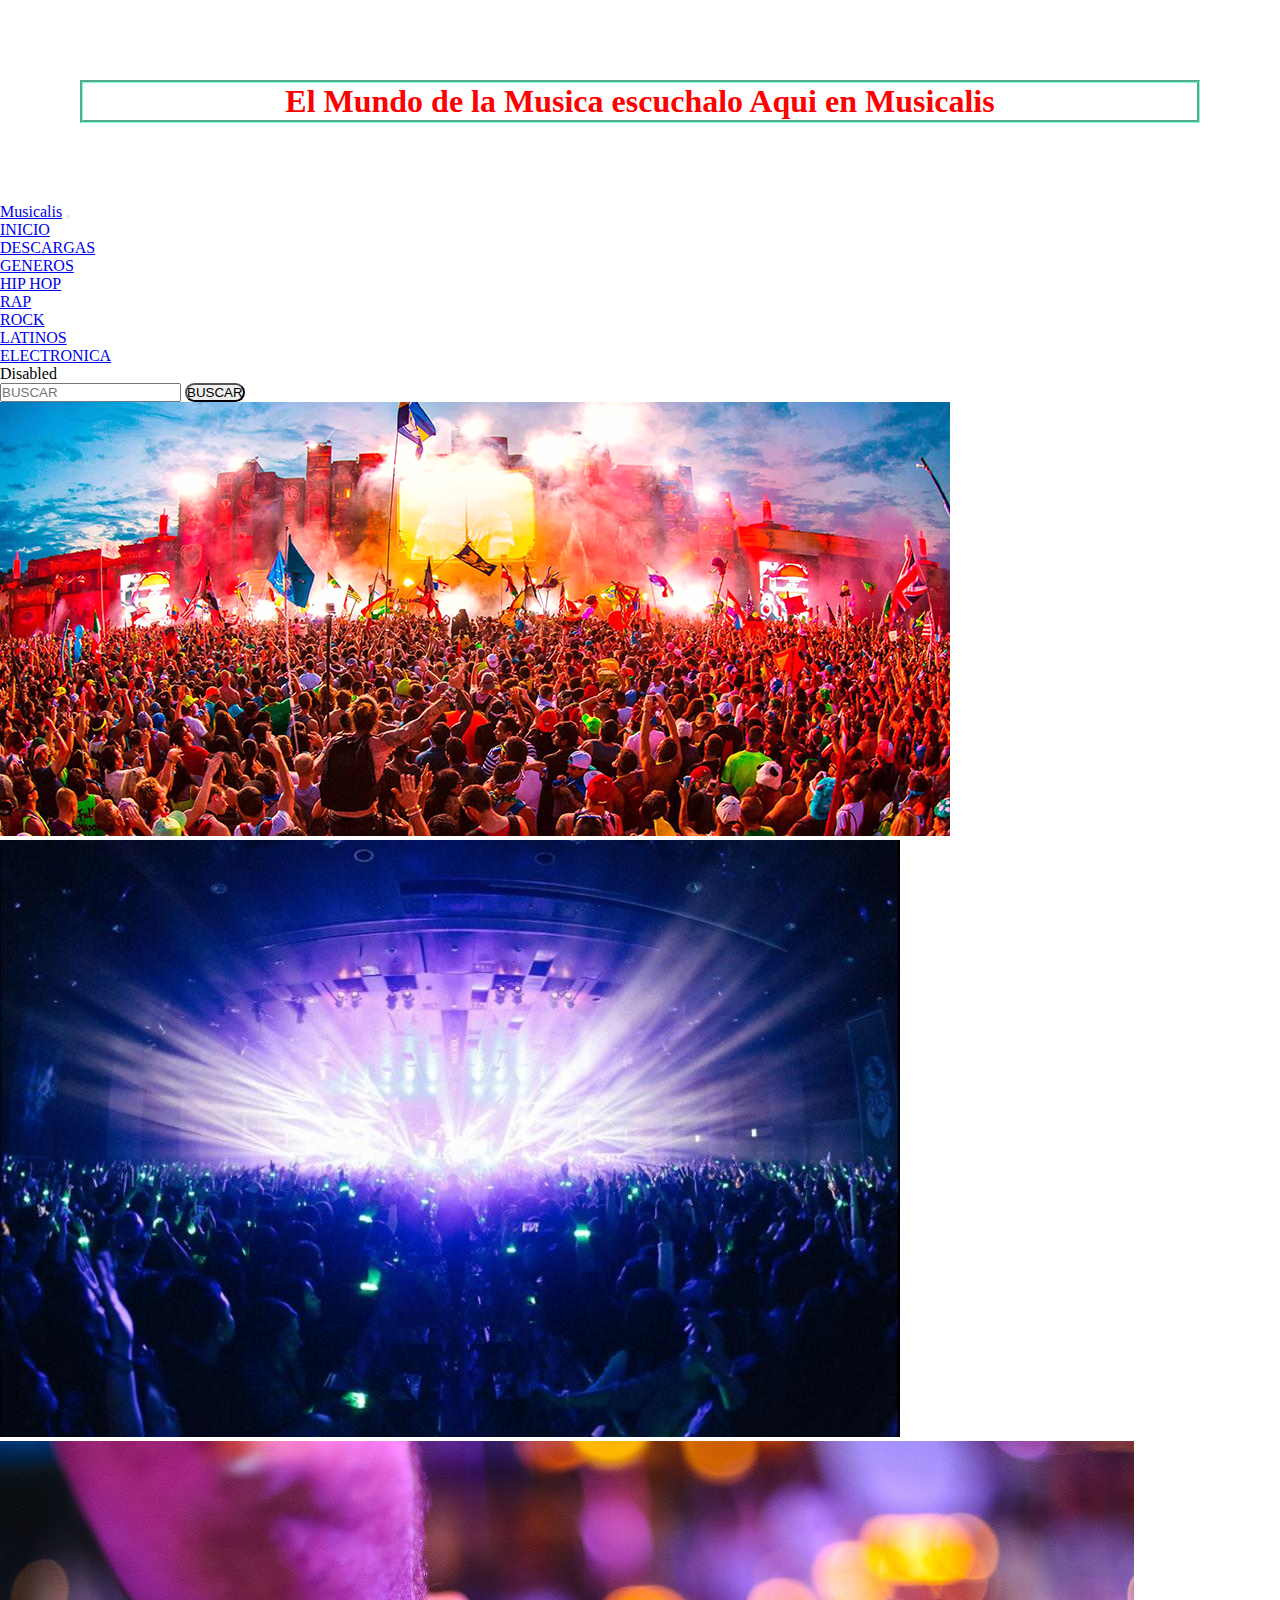
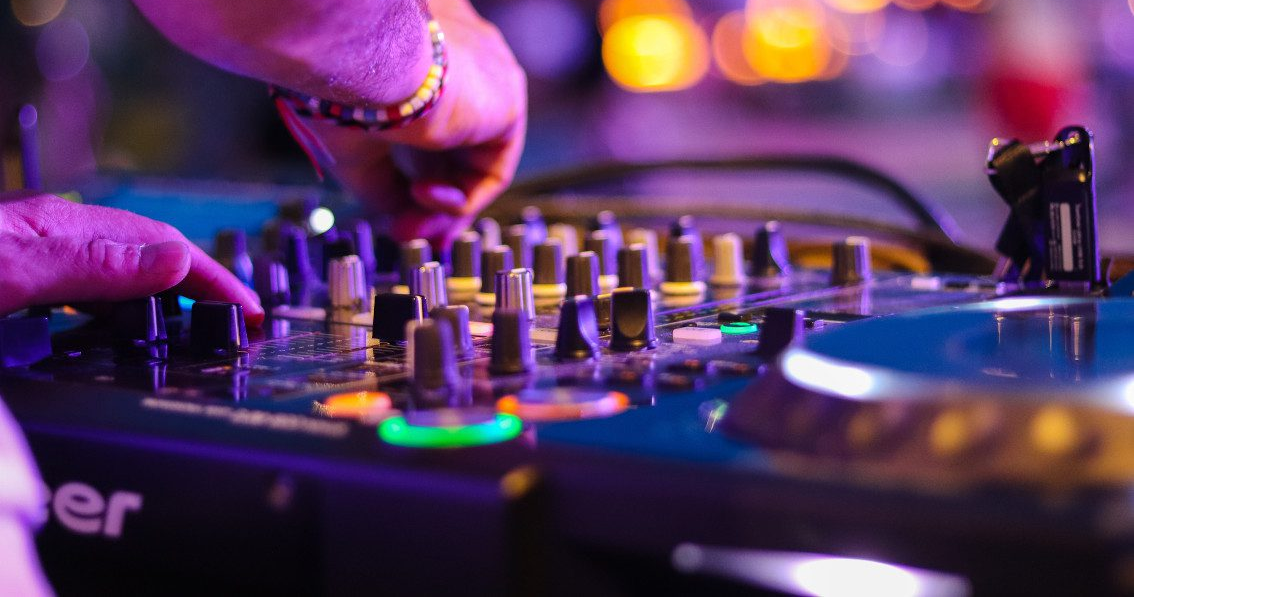
<file: index.html>
<!doctype html>
<html lang="en">
  <head>
    <meta charset="utf-8">
    <meta name="viewport" content="width=device-width, initial-scale=1">
    <title>MUSICALIS</title>
    <link href="https://cdn.jsdelivr.net/npm/bootstrap@5.2.0/dist/css/bootstrap.min.css" rel="stylesheet" integrity="sha384-gH2yIJqKdNHPEq0n4Mqa/HGKIhSkIHeL5AyhkYV8i59U5AR6csBvApHHNl/vI1Bx" crossorigin="anonymous">
    <link rel="stylesheet" href="./css/style.css">
  </head>
  <body>
    <h1>El Mundo de la Musica escuchalo Aqui en Musicalis</h1>
    <header>
      <nav class="navbar navbar-expand-lg bg-light">
        <div class="container-fluid">
          <a class="navbar-brand" href="#">Musicalis</a>
          <button class="navbar-toggler" type="button" data-bs-toggle="collapse" data-bs-target="#navbarSupportedContent" aria-controls="navbarSupportedContent" aria-expanded="false" aria-label="Toggle navigation">
            <span class="navbar-toggler-icon"></span>
          </button>
          <div class="collapse navbar-collapse" id="navbarSupportedContent">
            <ul class="navbar-nav me-auto mb-2 mb-lg-0">
              <li class="nav-item">
                <a class="nav-link active" aria-current="page" href="./index.html">INICIO</a>
              </li>
              <li class="nav-item">
                <a class="nav-link" href="./PAGES/descargas.html">DESCARGAS</a>
              </li>
              <li class="nav-item dropdown">
                <a class="nav-link dropdown-toggle" href="#" role="button" data-bs-toggle="dropdown" aria-expanded="false">
                  GENEROS
                </a>
                <ul class="dropdown-menu">
                  <li><a class="dropdown-item" href="./PAGES/GENEROS/hiphop.html">HIP HOP</a></li>
                  <li><a class="dropdown-item" href="./PAGES/GENEROS/rap.html">RAP</a></li>
                  <li><a class="dropdown-item" href="./PAGES/GENEROS/rock.html">ROCK</a></li>
                  <li><a class="dropdown-item" href="./PAGES/GENEROS/latinos.html">LATINOS</a></li>
                  <li><a class="dropdown-item" href="./PAGES/GENEROS/electronica.html">ELECTRONICA</a></li>
                </ul>
              </li>
              <li class="nav-item">
                <a class="nav-link disabled">Disabled</a>
              </li>
            </ul>
            <form class="d-flex" role="search">
              <input class="form-control me-2" type="search" placeholder="BUSCAR" aria-label="Search">
              <button class="btn btn-outline-success" type="submit">BUSCAR</button>
            </form>
          </div>
        </div>
      </nav>
    </header>
    <main>
      <div id="carouselExampleSlidesOnly" class="carousel slide" data-bs-ride="carousel">
        <div class="carousel-inner">
          <div class="carousel-item active">
            <img src="./img/fiesta1.jpg" class="d-block w-100" alt="musica1">
          </div>
          <div class="carousel-item">
            <img src="./img/fiesta2.jpg" class="d-block w-100" alt="musica2">
          </div>
          <div class="carousel-item">
            <img src="./img/dj musica 1.jpg" class="d-block w-100" alt="musica3">
          </div>
        </div>
      </div>
    </main>
    <script src="https://cdn.jsdelivr.net/npm/bootstrap@5.2.0/dist/js/bootstrap.bundle.min.js" integrity="sha384-A3rJD856KowSb7dwlZdYEkO39Gagi7vIsF0jrRAoQmDKKtQBHUuLZ9AsSv4jD4Xa" crossorigin="anonymous"></script>
  </body>
</html>
</file>
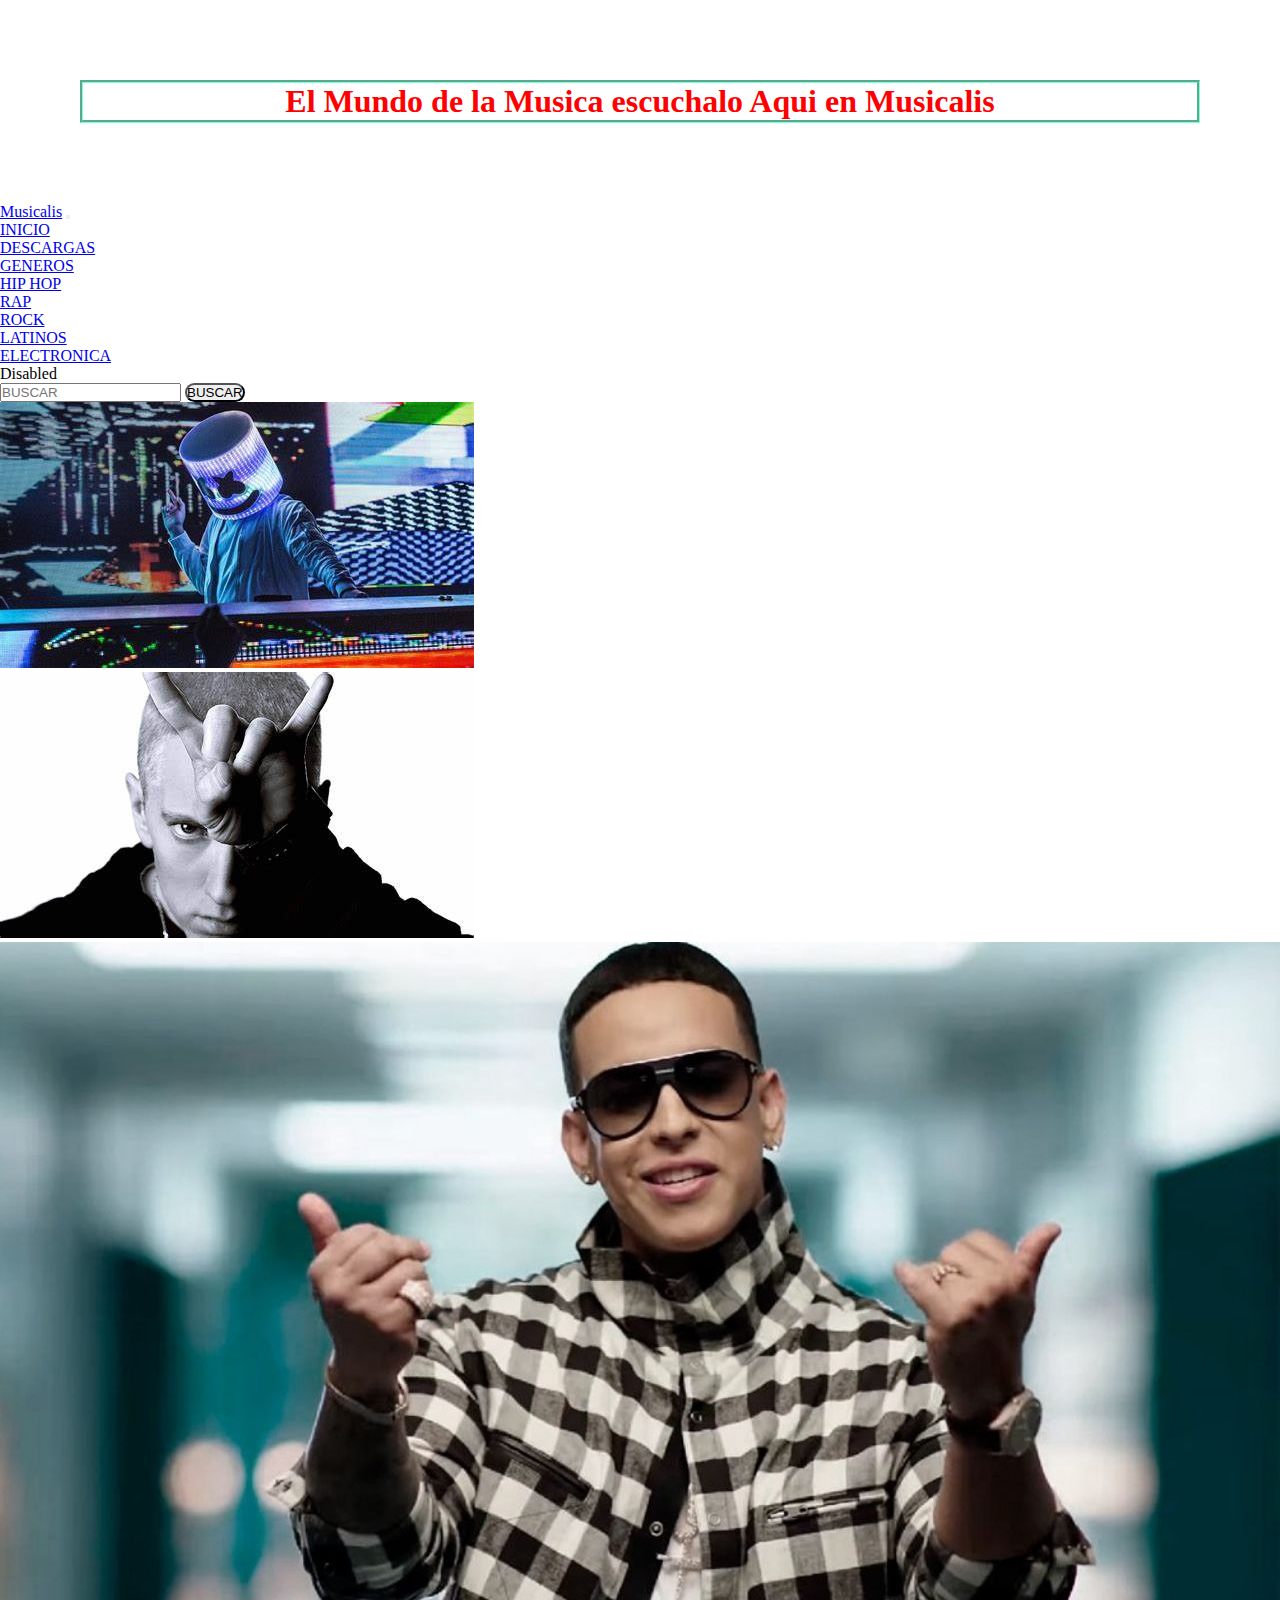
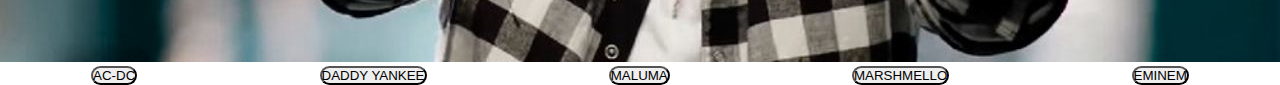
<file: PAGES/descargas.html>
<!doctype html>
<html lang="en">
  <head>
    <meta charset="utf-8">
    <meta name="viewport" content="width=device-width, initial-scale=1">
    <title>DESCARGAS</title>
    <link href="https://cdn.jsdelivr.net/npm/bootstrap@5.2.0/dist/css/bootstrap.min.css" rel="stylesheet" integrity="sha384-gH2yIJqKdNHPEq0n4Mqa/HGKIhSkIHeL5AyhkYV8i59U5AR6csBvApHHNl/vI1Bx" crossorigin="anonymous">
    <link rel="stylesheet" href="../css/style.css">
  </head>
  <body>
    <h1>El Mundo de la Musica escuchalo Aqui en Musicalis</h1>
    <header>
      <nav class="navbar navbar-expand-lg bg-light">
        <div class="container-fluid">
          <a class="navbar-brand" href="#">Musicalis</a>
          <button class="navbar-toggler" type="button" data-bs-toggle="collapse" data-bs-target="#navbarSupportedContent" aria-controls="navbarSupportedContent" aria-expanded="false" aria-label="Toggle navigation">
            <span class="navbar-toggler-icon"></span>
          </button>
          <div class="collapse navbar-collapse" id="navbarSupportedContent">
            <ul class="navbar-nav me-auto mb-2 mb-lg-0">
              <li class="nav-item">
                <a class="nav-link active" aria-current="page" href="../index.html">INICIO</a>
              </li>
              <li class="nav-item">
                <a class="nav-link" href="./descargas.html">DESCARGAS</a>
              </li>
              <li class="nav-item dropdown">
                <a class="nav-link dropdown-toggle" href="#" role="button" data-bs-toggle="dropdown" aria-expanded="false">
                  GENEROS
                </a>
                <ul class="dropdown-menu">
                  <li><a class="dropdown-item" href="./GENEROS/hiphop.html">HIP HOP</a></li>
                  <li><a class="dropdown-item" href="./GENEROS/rap.html">RAP</a></li>
                  <li><a class="dropdown-item" href="./GENEROS/rock.html">ROCK</a></li>
                  <li><a class="dropdown-item" href="./GENEROS/latinos.html">LATINOS</a></li>
                  <li><a class="dropdown-item" href="./GENEROS/electronica.html">ELECTRONICA</a></li>
                </ul>
              </li>
              <li class="nav-item">
                <a class="nav-link disabled">Disabled</a>
              </li>
            </ul>
            <form class="d-flex" role="search">
              <input class="form-control me-2" type="search" placeholder="BUSCAR" aria-label="Search">
              <button class="btn btn-outline-success" type="submit">BUSCAR</button>
            </form>
          </div>
        </div>
      </nav>
    </header>
    <main>
        <div id="carouselExampleSlidesOnly" class="carousel slide" data-bs-ride="carousel">
            <div class="carousel-inner">
              <div class="carousel-item active">
                <img src="../img/elect1.jpg" class="d-block w-100" alt="img1">
              </div>
              <div class="carousel-item">
                <img src="../img/rap1.jpg" class="d-block w-100" alt="img2">
              </div>
              <div class="carousel-item">
                <img src="../img/latinos1.jpg" class="d-block w-100" alt="img3">
              </div>
            </div>
          </div>
    </main>
        <div class="downloaders">
            <button type="button" class="btn btn-primary">AC-DC</button>
            <button type="button" class="btn btn-primary">DADDY YANKEE</button>
            <button type="button" class="btn btn-primary">MALUMA</button>
            <button type="button" class="btn btn-primary">MARSHMELLO</button>
            <button type="button" class="btn btn-primary">EMINEM</button>
        </div>
    <script src="https://cdn.jsdelivr.net/npm/bootstrap@5.2.0/dist/js/bootstrap.bundle.min.js" integrity="sha384-A3rJD856KowSb7dwlZdYEkO39Gagi7vIsF0jrRAoQmDKKtQBHUuLZ9AsSv4jD4Xa" crossorigin="anonymous"></script>
  </body>
</html>
</file>
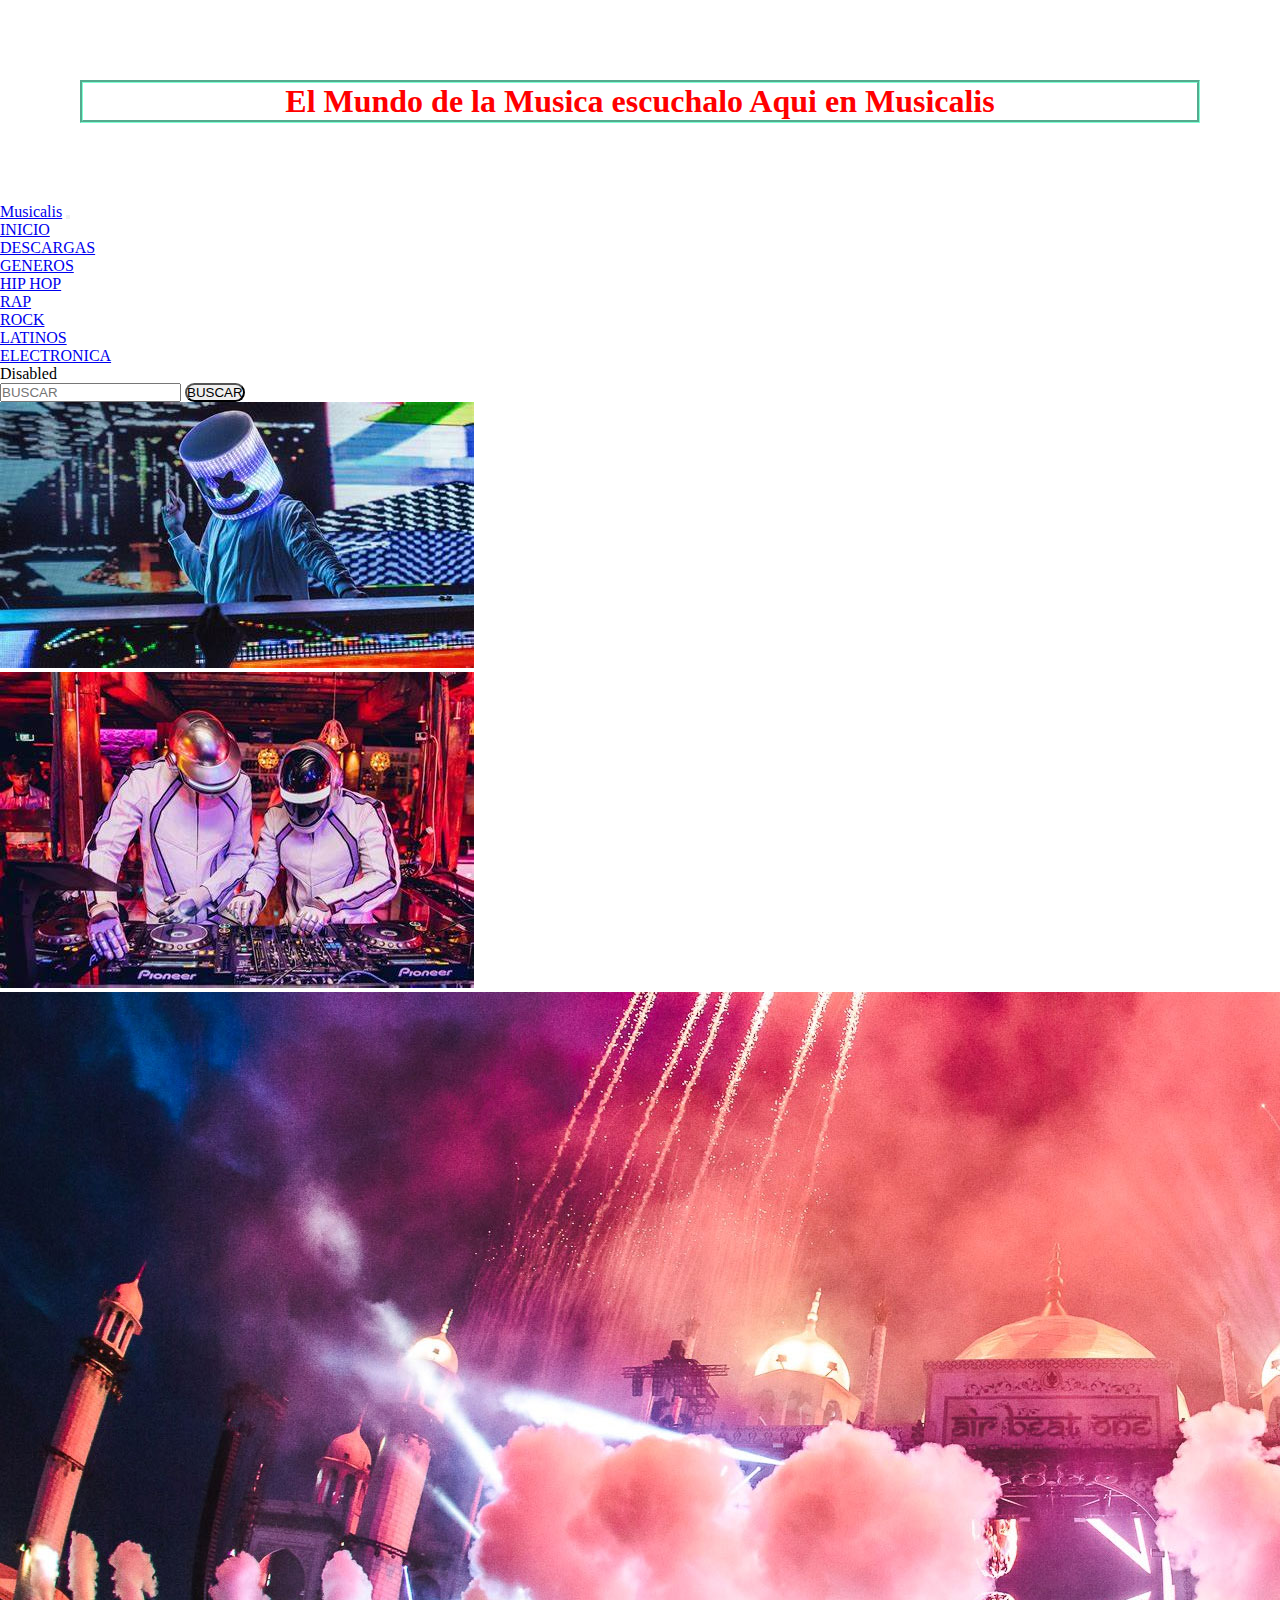
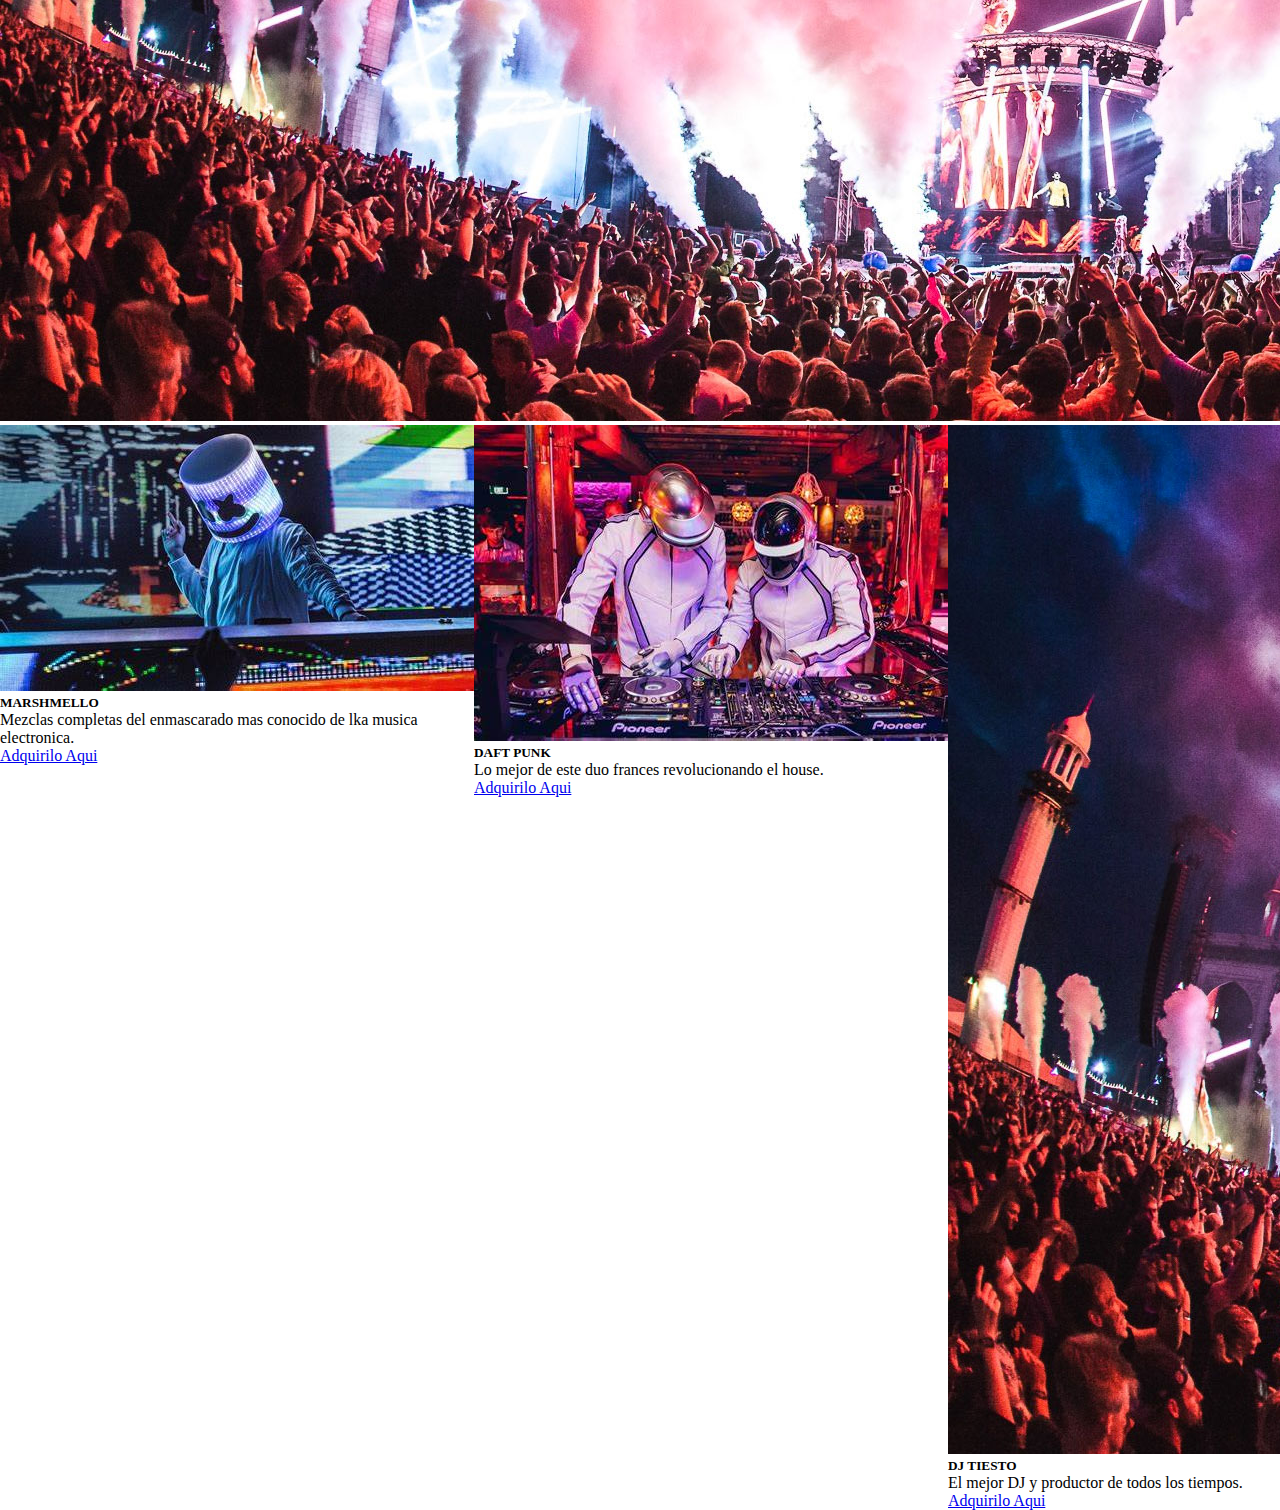
<file: PAGES/GENEROS/electronica.html>
<!doctype html>
<html lang="en">
  <head>
    <meta charset="utf-8">
    <meta name="viewport" content="width=device-width, initial-scale=1">
    <title>MUSICA ELECTRONICA</title>
    <link href="https://cdn.jsdelivr.net/npm/bootstrap@5.2.0/dist/css/bootstrap.min.css" rel="stylesheet" integrity="sha384-gH2yIJqKdNHPEq0n4Mqa/HGKIhSkIHeL5AyhkYV8i59U5AR6csBvApHHNl/vI1Bx" crossorigin="anonymous">
    <link rel="stylesheet" href="../../css/style.css">
  </head>
  <body>
    <h1>El Mundo de la Musica escuchalo Aqui en Musicalis</h1>
    <header>
      <nav class="navbar navbar-expand-lg bg-light">
        <div class="container-fluid">
          <a class="navbar-brand" href="#">Musicalis</a>
          <button class="navbar-toggler" type="button" data-bs-toggle="collapse" data-bs-target="#navbarSupportedContent" aria-controls="navbarSupportedContent" aria-expanded="false" aria-label="Toggle navigation">
            <span class="navbar-toggler-icon"></span>
          </button>
          <div class="collapse navbar-collapse" id="navbarSupportedContent">
            <ul class="navbar-nav me-auto mb-2 mb-lg-0">
              <li class="nav-item">
                <a class="nav-link active" aria-current="page" href="../../index.html">INICIO</a>
              </li>
              <li class="nav-item">
                <a class="nav-link" href="../descargas.html">DESCARGAS</a>
              </li>
              <li class="nav-item dropdown">
                <a class="nav-link dropdown-toggle" href="#" role="button" data-bs-toggle="dropdown" aria-expanded="false">
                  GENEROS
                </a>
                <ul class="dropdown-menu">
                  <li><a class="dropdown-item" href="./hiphop.html">HIP HOP</a></li>
                  <li><a class="dropdown-item" href="./rap.html">RAP</a></li>
                  <li><a class="dropdown-item" href="./rock.html">ROCK</a></li>
                  <li><a class="dropdown-item" href="./latinos.html">LATINOS</a></li>
                  <li><a class="dropdown-item" href="./electronica.html">ELECTRONICA</a></li>
                </ul>
              </li>
              <li class="nav-item">
                <a class="nav-link disabled">Disabled</a>
              </li>
            </ul>
            <form class="d-flex" role="search">
              <input class="form-control me-2" type="search" placeholder="BUSCAR" aria-label="Search">
              <button class="btn btn-outline-success" type="submit">BUSCAR</button>
            </form>
          </div>
        </div>
      </nav>
    </header>
    <main>
        <div id="carouselExampleSlidesOnly" class="carousel slide" data-bs-ride="carousel">
            <div class="carousel-inner">
              <div class="carousel-item active">
                <img src="../../img/elect1.jpg" class="d-block w-100" alt="mash">
              </div>
              <div class="carousel-item">
                <img src="../../img/elect2.jpg" class="d-block w-100" alt="daftpunk">
              </div>
              <div class="carousel-item">
                <img src="../../img/elect3.jpg" class="d-block w-100" alt="tiesto">
              </div>
            </div>
          </div>
    </main>
    <section>
        <div class="card" style="width: 54rem;">
            <img src="../../img/elect1.jpg" class="card-img-top" alt="mash">
            <div class="card-body">
              <h5 class="card-title">MARSHMELLO</h5>
              <p class="card-text">Mezclas completas del enmascarado mas conocido de lka musica electronica.</p>
              <a href="#" class="btn btn-primary">Adquirilo Aqui</a>
            </div>
          </div>
          <div class="card" style="width: 45rem;">
            <img src="../../img/elect2.jpg" class="card-img-top" alt="daftpunk">
            <div class="card-body">
              <h5 class="card-title">DAFT PUNK</h5>
              <p class="card-text">Lo mejor de este duo frances revolucionando el house.</p>
              <a href="#" class="btn btn-primary">Adquirilo Aqui</a>
            </div>
          </div>
          <div class="card" style="width: 60rem;">
            <img src="../../img/elect3.jpg" class="card-img-top" alt="tiesto">
            <div class="card-body">
              <h5 class="card-title">DJ TIESTO</h5>
              <p class="card-text">El mejor DJ y productor de todos los tiempos.</p>
              <a href="#" class="btn btn-primary">Adquirilo Aqui</a>
            </div>
          </div>
    </section>
    <script src="https://cdn.jsdelivr.net/npm/bootstrap@5.2.0/dist/js/bootstrap.bundle.min.js" integrity="sha384-A3rJD856KowSb7dwlZdYEkO39Gagi7vIsF0jrRAoQmDKKtQBHUuLZ9AsSv4jD4Xa" crossorigin="anonymous"></script>
  </body>
</html>
</file>
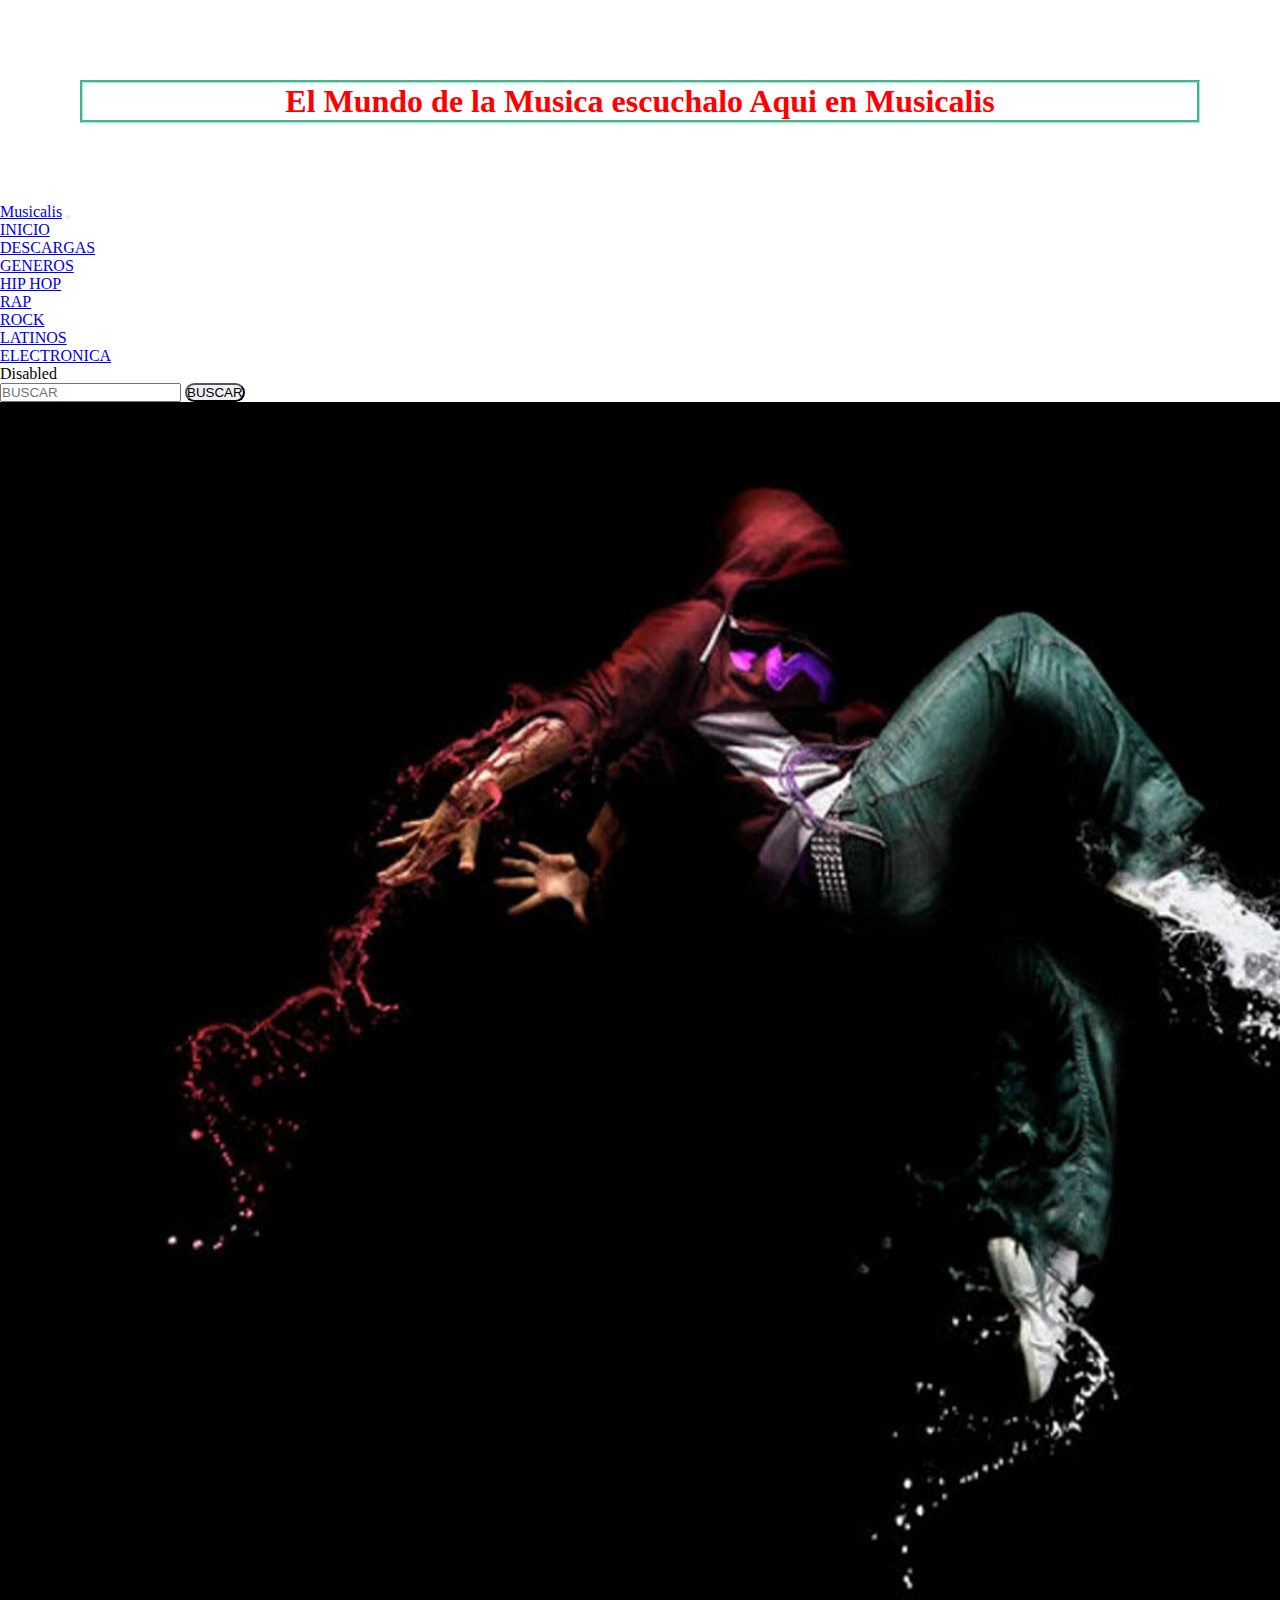
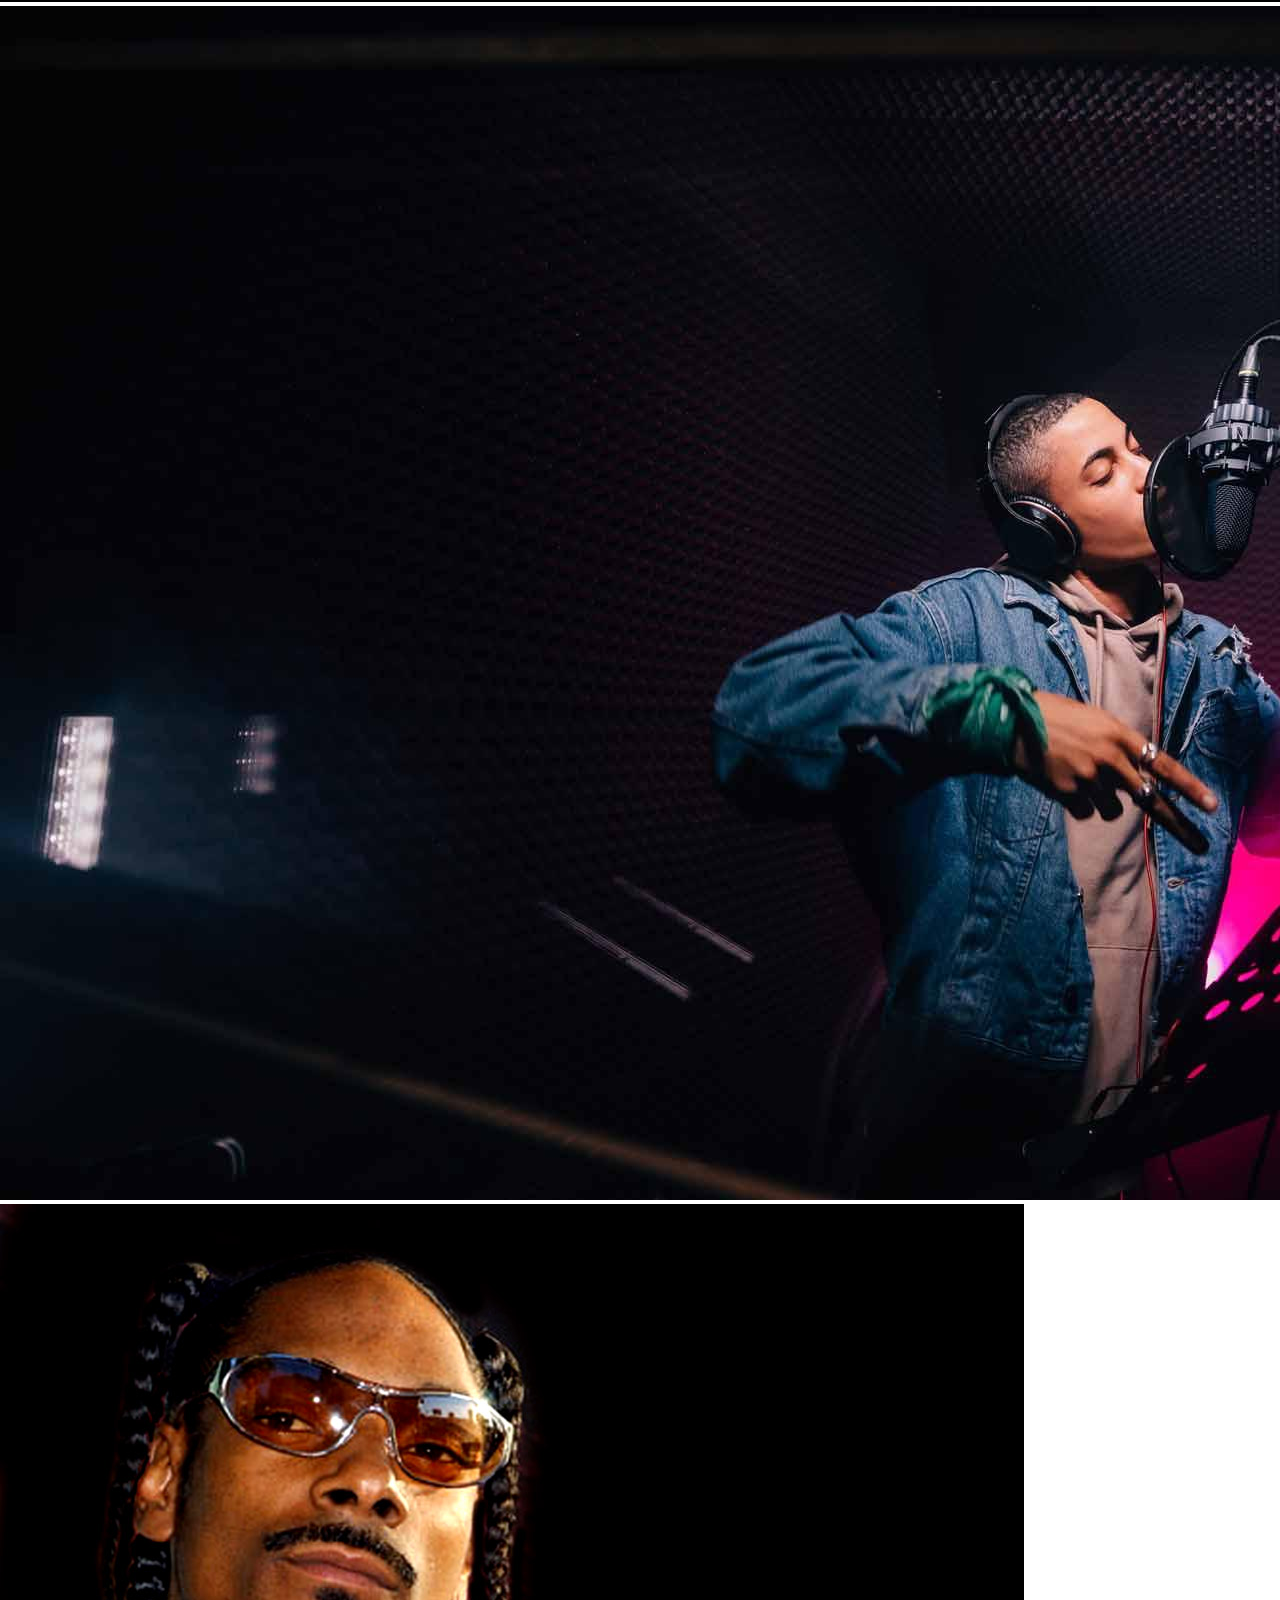
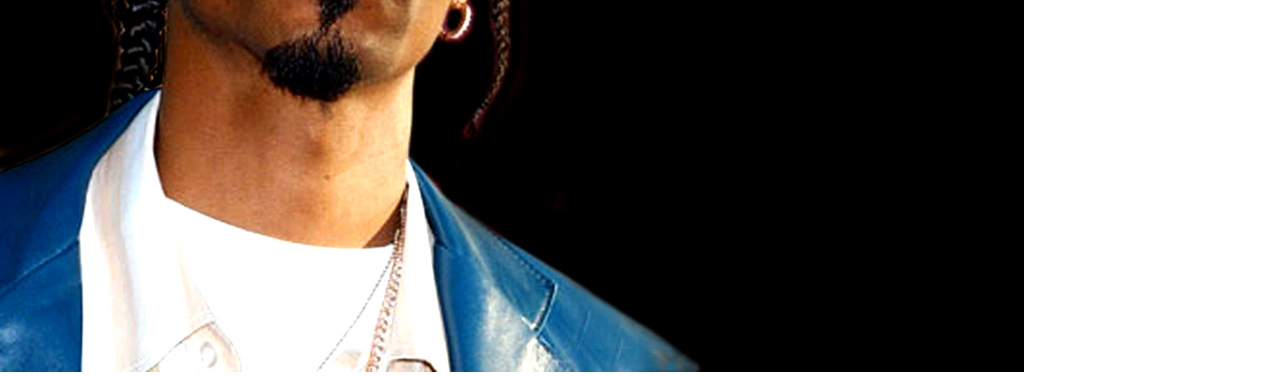
<file: PAGES/GENEROS/hiphop.html>
<!doctype html>
<html lang="en">
  <head>
    <meta charset="utf-8">
    <meta name="viewport" content="width=device-width, initial-scale=1">
    <title>MUSICA HIP HOP</title>
    <link href="https://cdn.jsdelivr.net/npm/bootstrap@5.2.0/dist/css/bootstrap.min.css" rel="stylesheet" integrity="sha384-gH2yIJqKdNHPEq0n4Mqa/HGKIhSkIHeL5AyhkYV8i59U5AR6csBvApHHNl/vI1Bx" crossorigin="anonymous">
    <link rel="stylesheet" href="../../css/style.css">
  </head>
  <body>
    <h1>El Mundo de la Musica escuchalo Aqui en Musicalis</h1>
    <header>
      <nav class="navbar navbar-expand-lg bg-light">
        <div class="container-fluid">
          <a class="navbar-brand" href="#">Musicalis</a>
          <button class="navbar-toggler" type="button" data-bs-toggle="collapse" data-bs-target="#navbarSupportedContent" aria-controls="navbarSupportedContent" aria-expanded="false" aria-label="Toggle navigation">
            <span class="navbar-toggler-icon"></span>
          </button>
          <div class="collapse navbar-collapse" id="navbarSupportedContent">
            <ul class="navbar-nav me-auto mb-2 mb-lg-0">
              <li class="nav-item">
                <a class="nav-link active" aria-current="page" href="../../index.html">INICIO</a>
              </li>
              <li class="nav-item">
                <a class="nav-link" href="../descargas.html">DESCARGAS</a>
              </li>
              <li class="nav-item dropdown">
                <a class="nav-link dropdown-toggle" href="#" role="button" data-bs-toggle="dropdown" aria-expanded="false">
                  GENEROS
                </a>
                <ul class="dropdown-menu">
                  <li><a class="dropdown-item" href="./hiphop.html">HIP HOP</a></li>
                  <li><a class="dropdown-item" href="./rap.html">RAP</a></li>
                  <li><a class="dropdown-item" href="./rock.html">ROCK</a></li>
                  <li><a class="dropdown-item" href="./latinos.html">LATINOS</a></li>
                  <li><a class="dropdown-item" href="./electronica.html">ELECTRONICA</a></li>
                </ul>
              </li>
              <li class="nav-item">
                <a class="nav-link disabled">Disabled</a>
              </li>
            </ul>
            <form class="d-flex" role="search">
              <input class="form-control me-2" type="search" placeholder="BUSCAR" aria-label="Search">
              <button class="btn btn-outline-success" type="submit">BUSCAR</button>
            </form>
          </div>
        </div>
      </nav>
    </header>
    <main>
        <div id="carouselExampleSlidesOnly" class="carousel slide" data-bs-ride="carousel">
            <div class="carousel-inner">
              <div class="carousel-item active">
                <img src="../../img/hip hop1.jpg" class="d-block w-100" alt="hh1">
              </div>
              <div class="carousel-item">
                <img src="../../img/hop hop 3.jpg" class="d-block w-100" alt="hh3">
              </div>
              <div class="carousel-item">
                <img src="../../img/hip hop 2.jpg" class="d-block w-100" alt="hh2">
              </div>
            </div>
          </div>
    </main>
    <script src="https://cdn.jsdelivr.net/npm/bootstrap@5.2.0/dist/js/bootstrap.bundle.min.js" integrity="sha384-A3rJD856KowSb7dwlZdYEkO39Gagi7vIsF0jrRAoQmDKKtQBHUuLZ9AsSv4jD4Xa" crossorigin="anonymous"></script>
  </body>
</html>
</file>
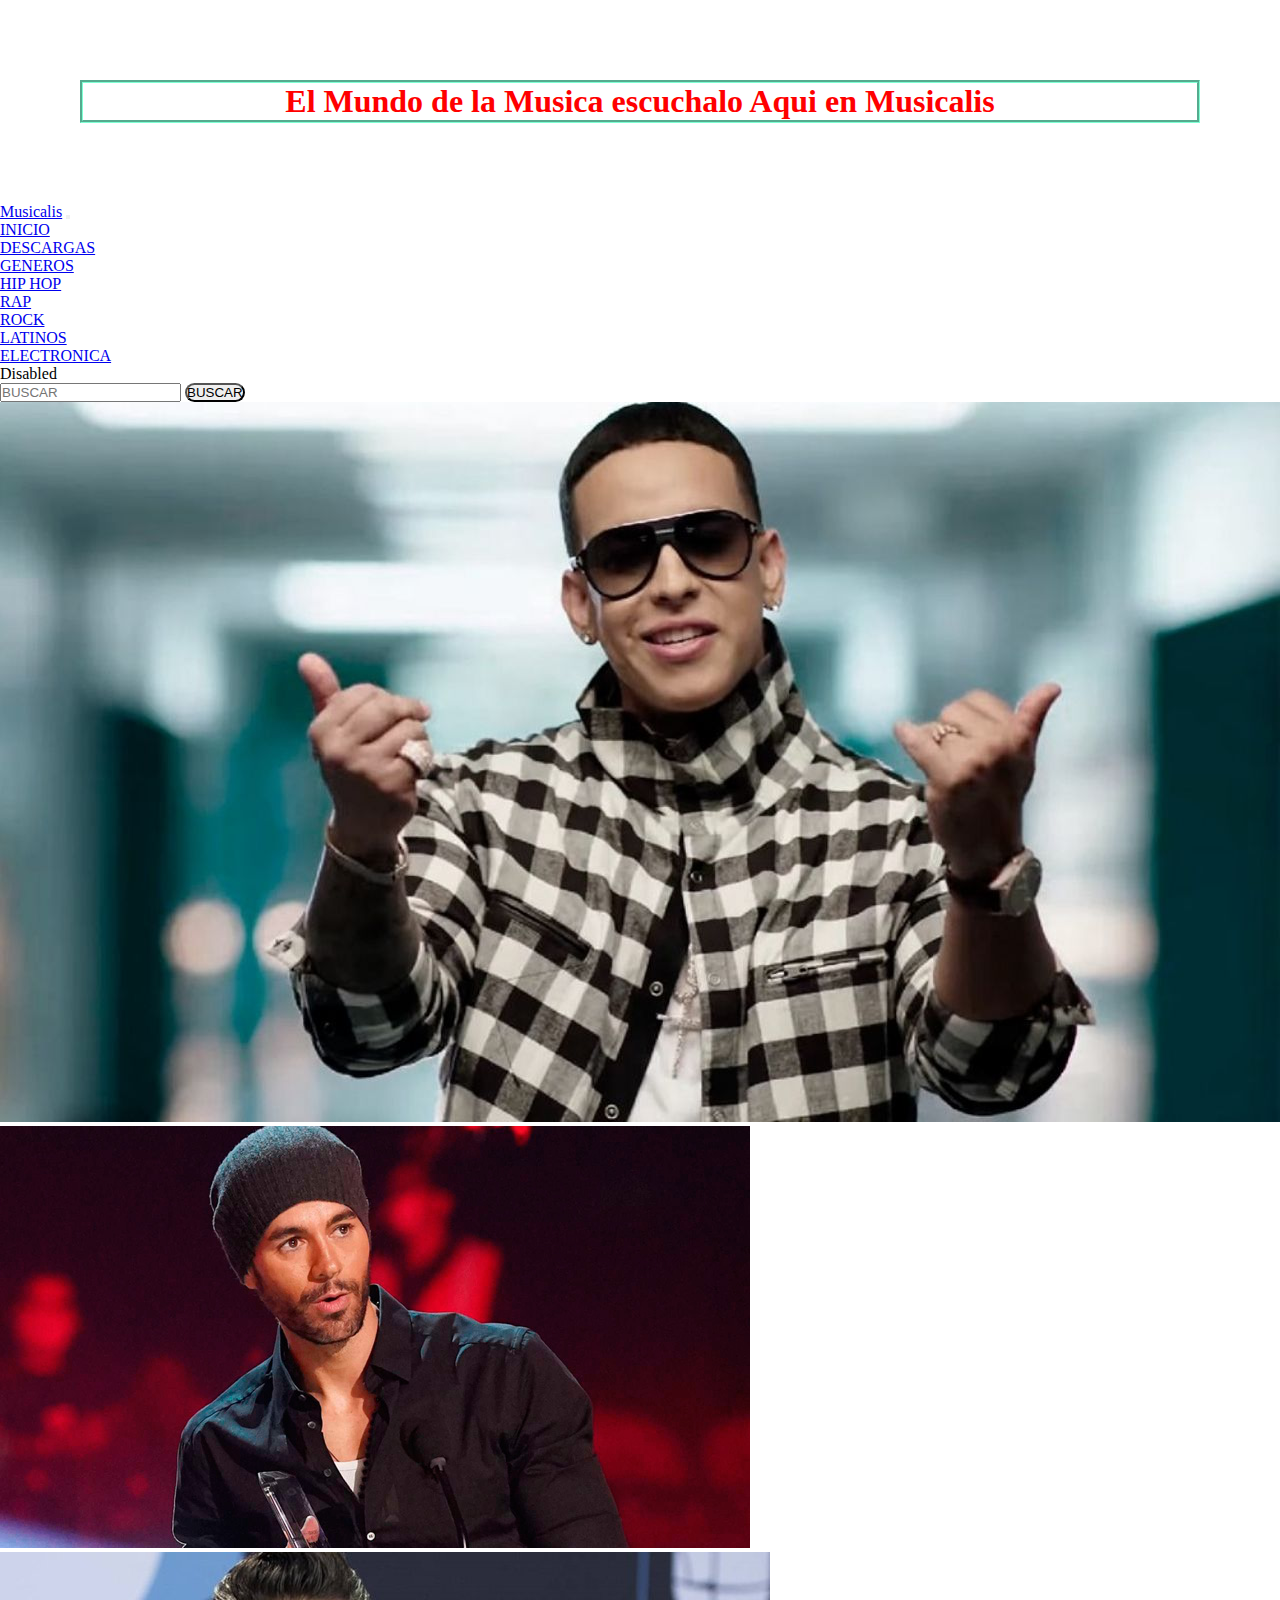
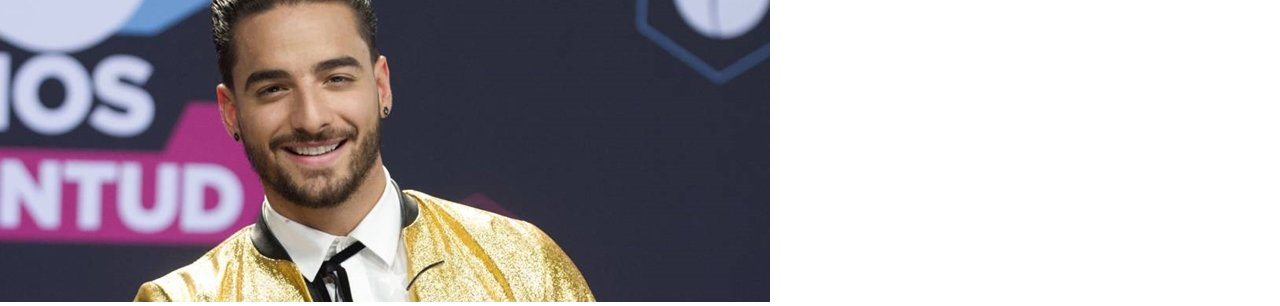
<file: PAGES/GENEROS/latinos.html>
<!doctype html>
<html lang="en">
  <head>
    <meta charset="utf-8">
    <meta name="viewport" content="width=device-width, initial-scale=1">
    <title>MUSICA LATINA</title>
    <link href="https://cdn.jsdelivr.net/npm/bootstrap@5.2.0/dist/css/bootstrap.min.css" rel="stylesheet" integrity="sha384-gH2yIJqKdNHPEq0n4Mqa/HGKIhSkIHeL5AyhkYV8i59U5AR6csBvApHHNl/vI1Bx" crossorigin="anonymous">
    <link rel="stylesheet" href="../../css/style.css">
  </head>
  <body>
    <h1>El Mundo de la Musica escuchalo Aqui en Musicalis</h1>
    <header>
      <nav class="navbar navbar-expand-lg bg-light">
        <div class="container-fluid">
          <a class="navbar-brand" href="#">Musicalis</a>
          <button class="navbar-toggler" type="button" data-bs-toggle="collapse" data-bs-target="#navbarSupportedContent" aria-controls="navbarSupportedContent" aria-expanded="false" aria-label="Toggle navigation">
            <span class="navbar-toggler-icon"></span>
          </button>
          <div class="collapse navbar-collapse" id="navbarSupportedContent">
            <ul class="navbar-nav me-auto mb-2 mb-lg-0">
              <li class="nav-item">
                <a class="nav-link active" aria-current="page" href="../../index.html">INICIO</a>
              </li>
              <li class="nav-item">
                <a class="nav-link" href="../descargas.html">DESCARGAS</a>
              </li>
              <li class="nav-item dropdown">
                <a class="nav-link dropdown-toggle" href="#" role="button" data-bs-toggle="dropdown" aria-expanded="false">
                  GENEROS
                </a>
                <ul class="dropdown-menu">
                  <li><a class="dropdown-item" href="./hiphop.html">HIP HOP</a></li>
                  <li><a class="dropdown-item" href="./rap.html">RAP</a></li>
                  <li><a class="dropdown-item" href="./rock.html">ROCK</a></li>
                  <li><a class="dropdown-item" href="./latinos.html">LATINOS</a></li>
                  <li><a class="dropdown-item" href="./electronica.html">ELECTRONICA</a></li>
                </ul>
              </li>
              <li class="nav-item">
                <a class="nav-link disabled">Disabled</a>
              </li>
            </ul>
            <form class="d-flex" role="search">
              <input class="form-control me-2" type="search" placeholder="BUSCAR" aria-label="Search">
              <button class="btn btn-outline-success" type="submit">BUSCAR</button>
            </form>
          </div>
        </div>
      </nav>
    </header>
    <main>
        <div id="carouselExampleSlidesOnly" class="carousel slide" data-bs-ride="carousel">
            <div class="carousel-inner">
              <div class="carousel-item active">
                <img src="../../img/latinos1.jpg" class="d-block w-100" alt="daddy">
              </div>
              <div class="carousel-item">
                <img src="../../img/latinos2.jpg" class="d-block w-100" alt="iglesias">
              </div>
              <div class="carousel-item">
                <img src="../../img/latinos3.jpg" class="d-block w-100" alt="malumorado">
              </div>
            </div>
          </div>
    </main>
    <script src="https://cdn.jsdelivr.net/npm/bootstrap@5.2.0/dist/js/bootstrap.bundle.min.js" integrity="sha384-A3rJD856KowSb7dwlZdYEkO39Gagi7vIsF0jrRAoQmDKKtQBHUuLZ9AsSv4jD4Xa" crossorigin="anonymous"></script>
  </body>
</html>
</file>
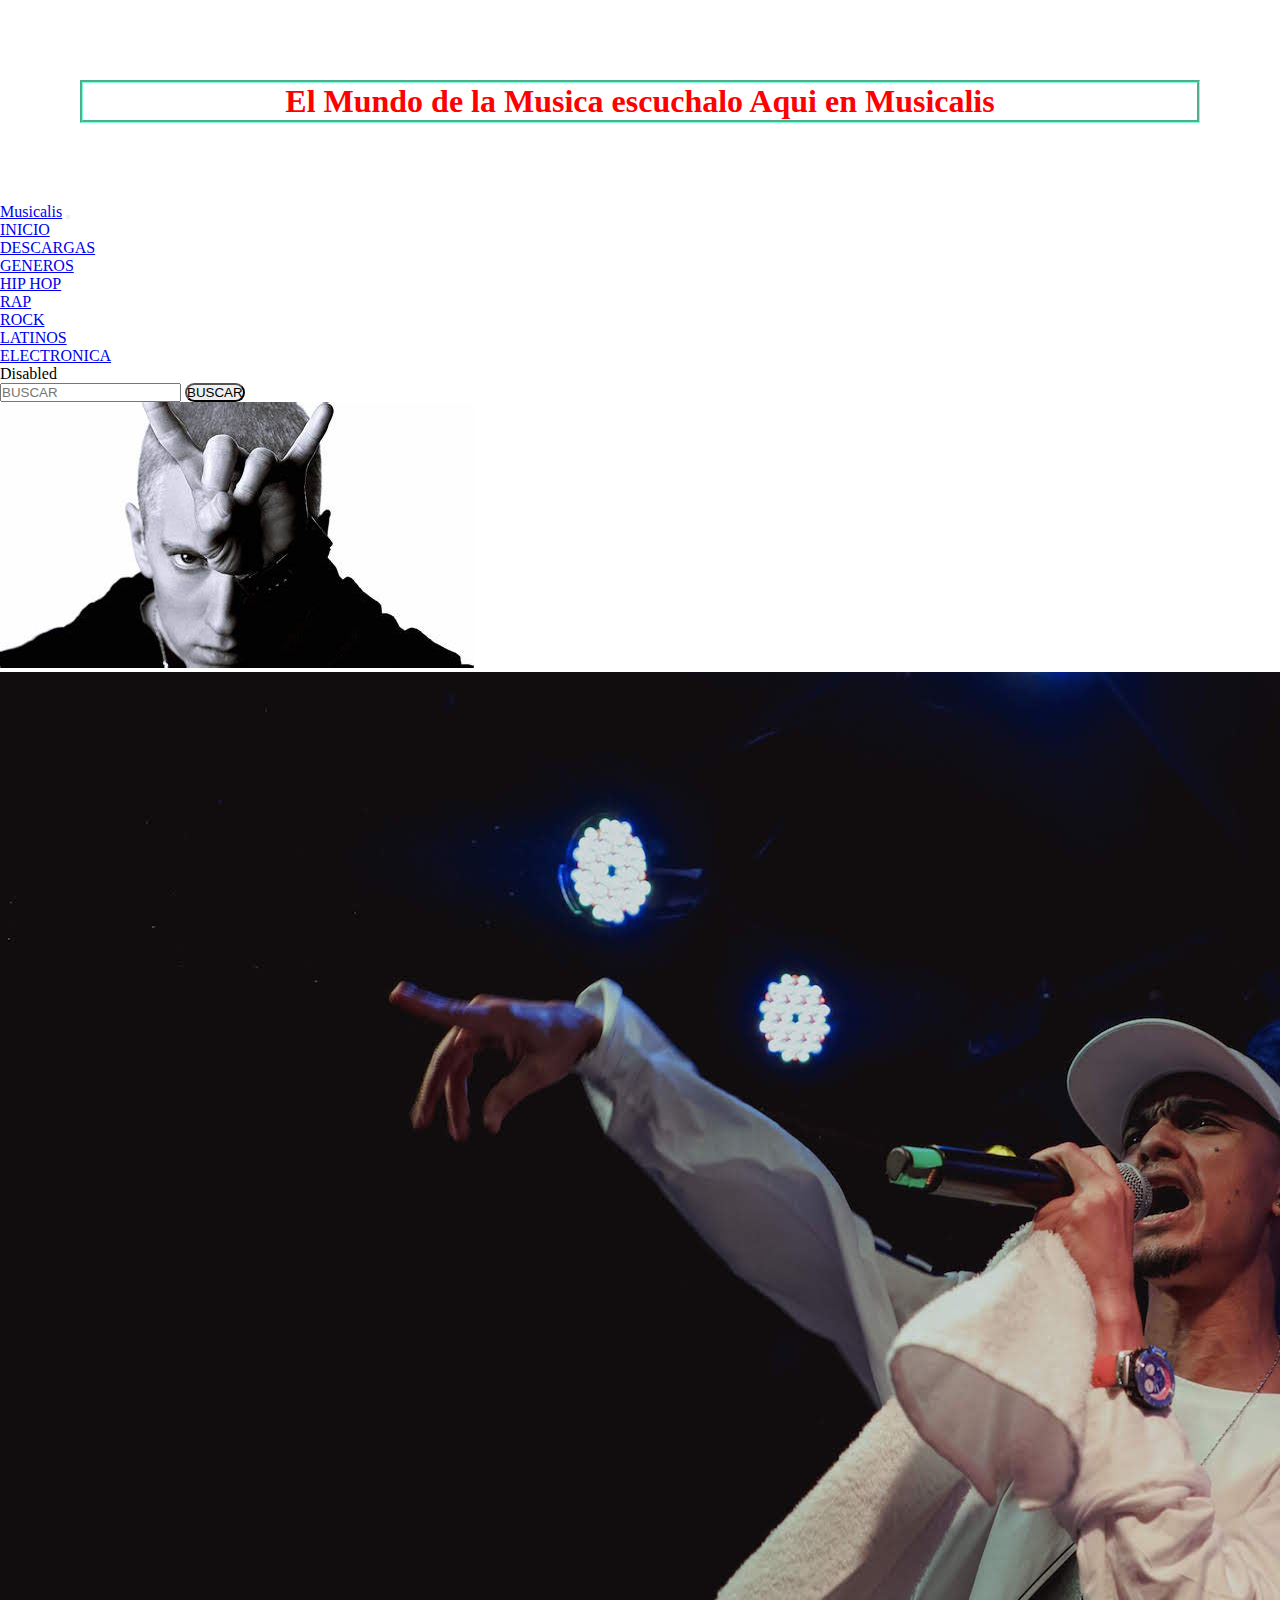
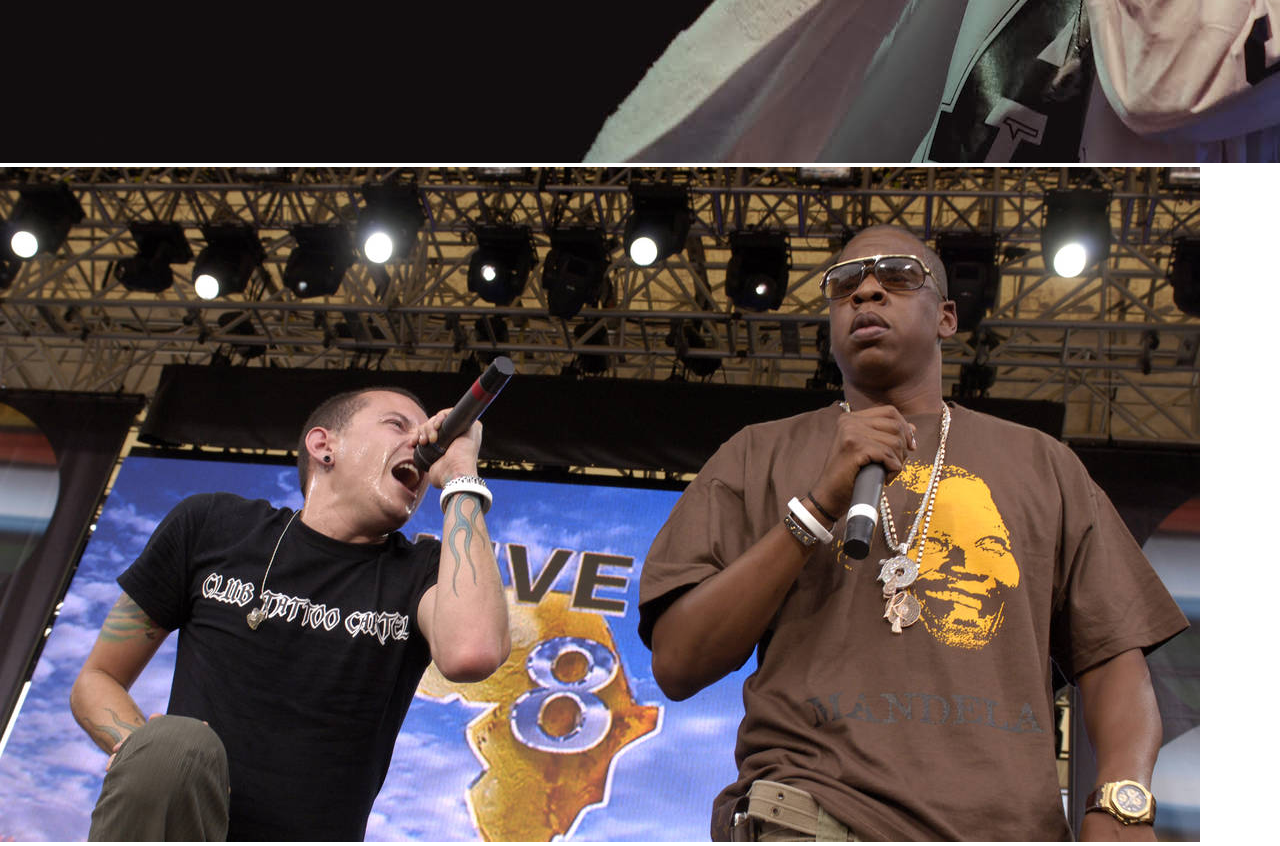
<file: PAGES/GENEROS/rap.html>
<!doctype html>
<html lang="en">
  <head>
    <meta charset="utf-8">
    <meta name="viewport" content="width=device-width, initial-scale=1">
    <title>MUSICA RAP</title>
    <link href="https://cdn.jsdelivr.net/npm/bootstrap@5.2.0/dist/css/bootstrap.min.css" rel="stylesheet" integrity="sha384-gH2yIJqKdNHPEq0n4Mqa/HGKIhSkIHeL5AyhkYV8i59U5AR6csBvApHHNl/vI1Bx" crossorigin="anonymous">
    <link rel="stylesheet" href="../../css/style.css">
  </head>
  <body>
    <h1>El Mundo de la Musica escuchalo Aqui en Musicalis</h1>
    <header>
      <nav class="navbar navbar-expand-lg bg-light">
        <div class="container-fluid">
          <a class="navbar-brand" href="#">Musicalis</a>
          <button class="navbar-toggler" type="button" data-bs-toggle="collapse" data-bs-target="#navbarSupportedContent" aria-controls="navbarSupportedContent" aria-expanded="false" aria-label="Toggle navigation">
            <span class="navbar-toggler-icon"></span>
          </button>
          <div class="collapse navbar-collapse" id="navbarSupportedContent">
            <ul class="navbar-nav me-auto mb-2 mb-lg-0">
              <li class="nav-item">
                <a class="nav-link active" aria-current="page" href="../../index.html">INICIO</a>
              </li>
              <li class="nav-item">
                <a class="nav-link" href="../descargas.html">DESCARGAS</a>
              </li>
              <li class="nav-item dropdown">
                <a class="nav-link dropdown-toggle" href="#" role="button" data-bs-toggle="dropdown" aria-expanded="false">
                  GENEROS
                </a>
                <ul class="dropdown-menu">
                  <li><a class="dropdown-item" href="./hiphop.html">HIP HOP</a></li>
                  <li><a class="dropdown-item" href="./rap.html">RAP</a></li>
                  <li><a class="dropdown-item" href="./rock.html">ROCK</a></li>
                  <li><a class="dropdown-item" href="./latinos.html">LATINOS</a></li>
                  <li><a class="dropdown-item" href="./electronica.html">ELECTRONICA</a></li>
                </ul>
              </li>
              <li class="nav-item">
                <a class="nav-link disabled">Disabled</a>
              </li>
            </ul>
            <form class="d-flex" role="search">
              <input class="form-control me-2" type="search" placeholder="BUSCAR" aria-label="Search">
              <button class="btn btn-outline-success" type="submit">BUSCAR</button>
            </form>
          </div>
        </div>
      </nav>
    </header>
    <main>
        <div id="carouselExampleSlidesOnly" class="carousel slide" data-bs-ride="carousel">
            <div class="carousel-inner">
              <div class="carousel-item active">
                <img src="../../img/rap1.jpg" class="d-block w-100" alt="rap1">
              </div>
              <div class="carousel-item">
                <img src="../../img/rap2.jpg" class="d-block w-100" alt="rap2">
              </div>
              <div class="carousel-item">
                <img src="../../img/rap3.jpg" class="d-block w-100" alt="rap3">
              </div>
            </div>
          </div>
    </main>
    <script src="https://cdn.jsdelivr.net/npm/bootstrap@5.2.0/dist/js/bootstrap.bundle.min.js" integrity="sha384-A3rJD856KowSb7dwlZdYEkO39Gagi7vIsF0jrRAoQmDKKtQBHUuLZ9AsSv4jD4Xa" crossorigin="anonymous"></script>
  </body>
</html>
</file>
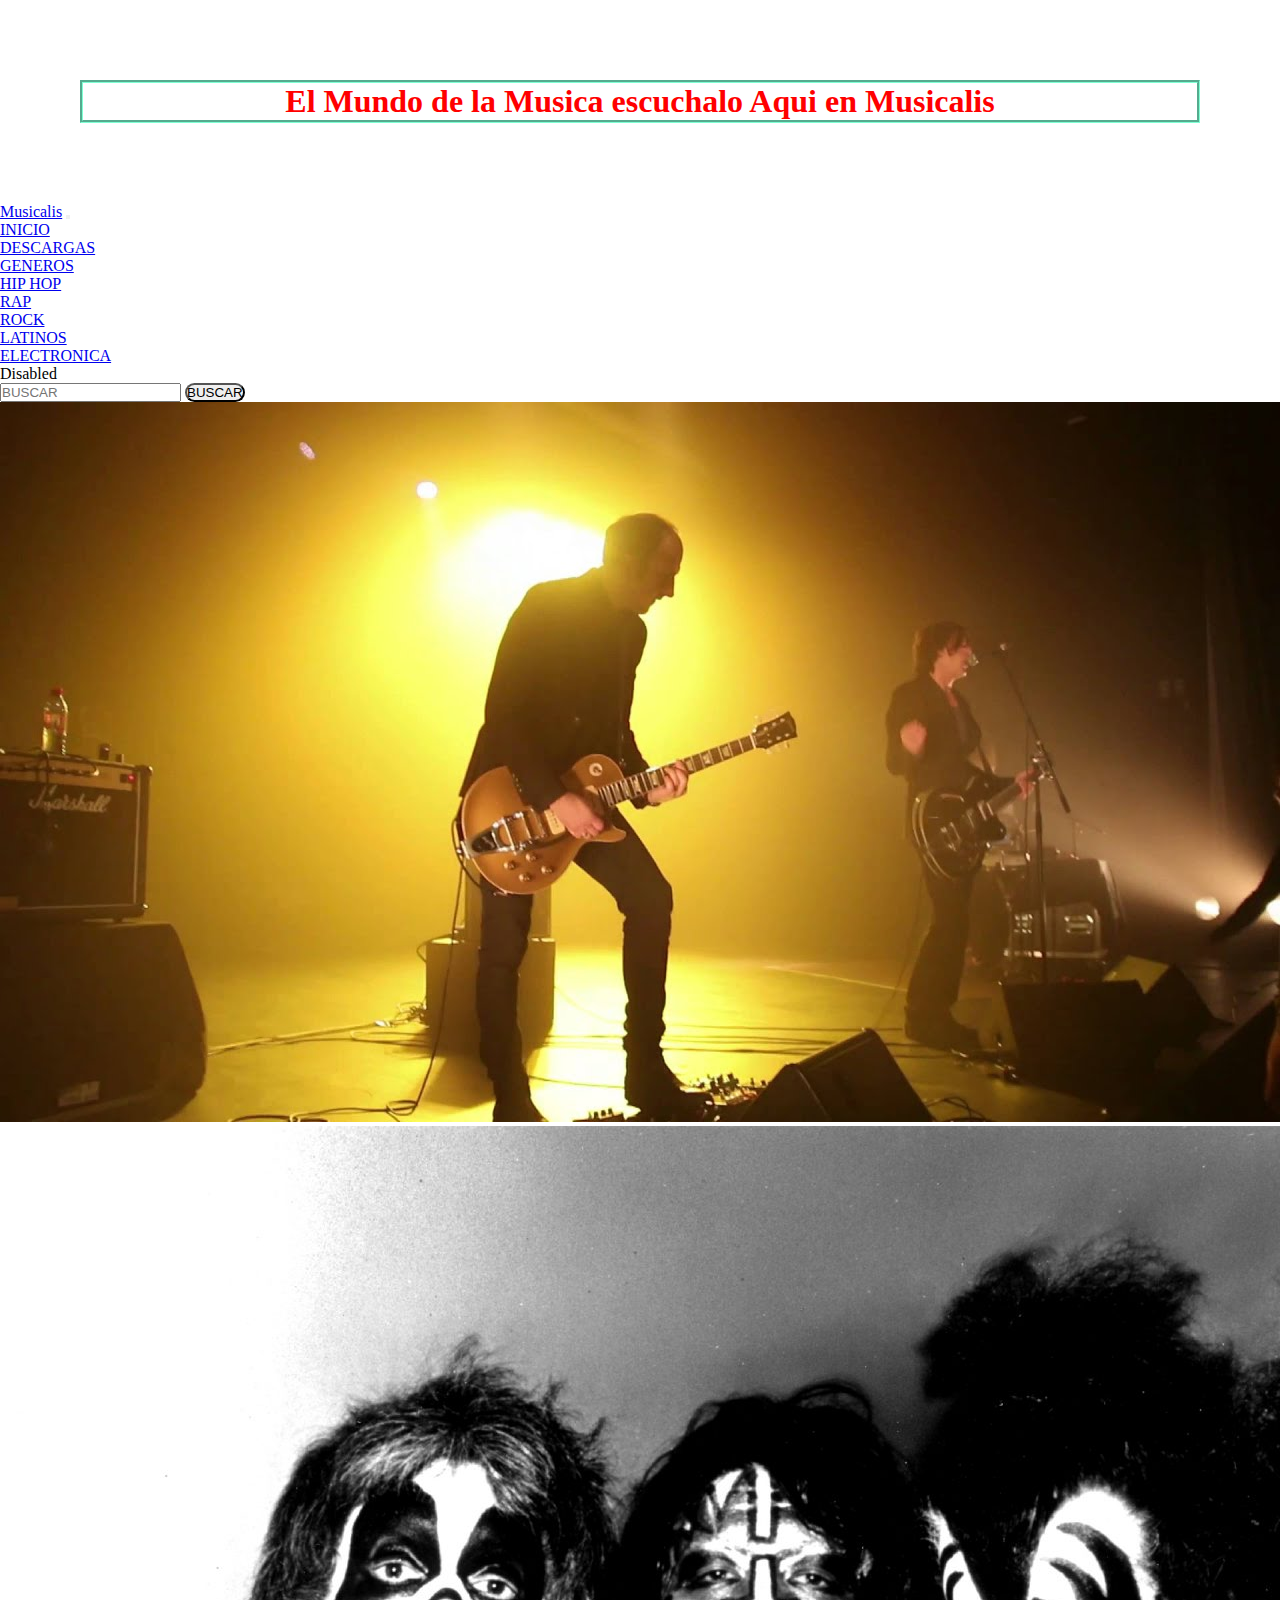
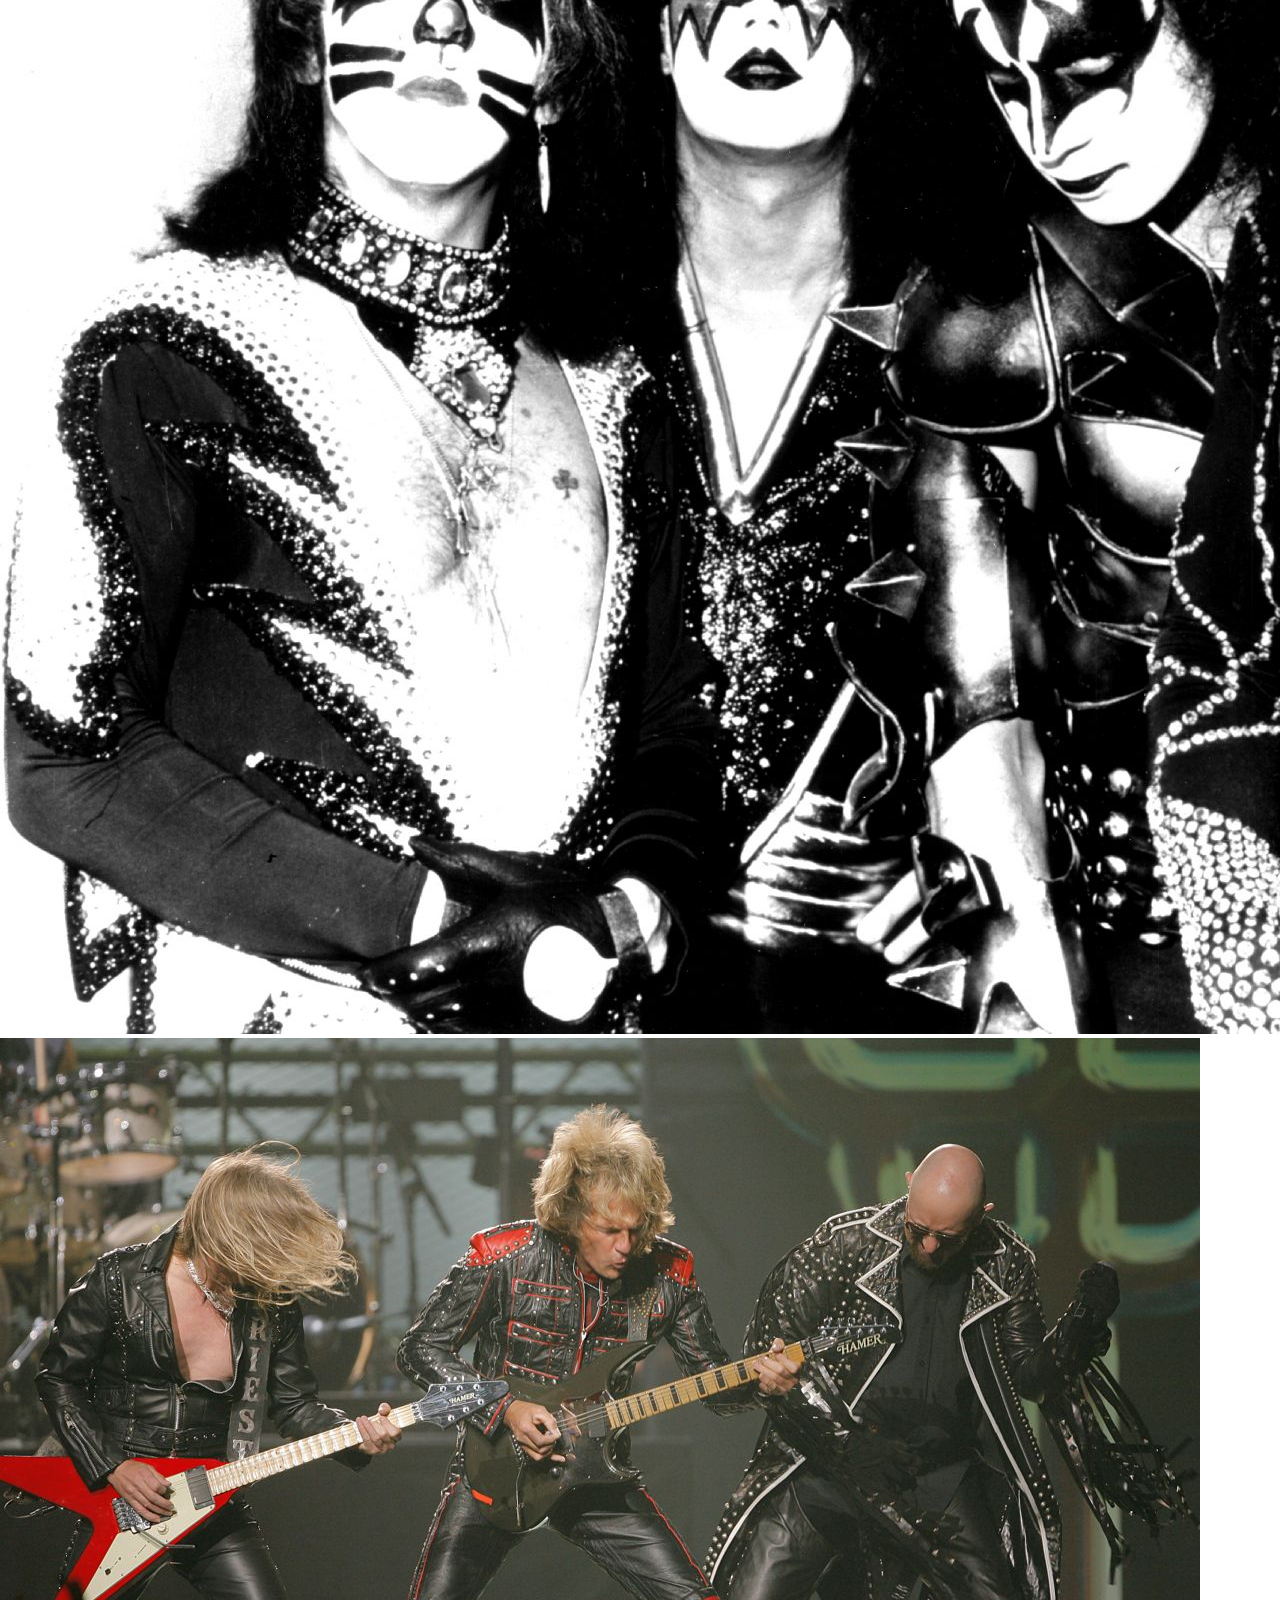
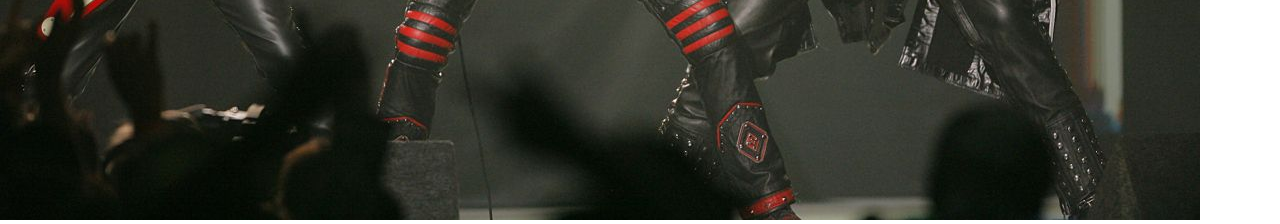
<file: PAGES/GENEROS/rock.html>
<!doctype html>
<html lang="en">
  <head>
    <meta charset="utf-8">
    <meta name="viewport" content="width=device-width, initial-scale=1">
    <title>MUSICA ROCK</title>
    <link href="https://cdn.jsdelivr.net/npm/bootstrap@5.2.0/dist/css/bootstrap.min.css" rel="stylesheet" integrity="sha384-gH2yIJqKdNHPEq0n4Mqa/HGKIhSkIHeL5AyhkYV8i59U5AR6csBvApHHNl/vI1Bx" crossorigin="anonymous">
    <link rel="stylesheet" href="../../css/style.css">
  </head>
  <body>
    <h1>El Mundo de la Musica escuchalo Aqui en Musicalis</h1>
    <header>
      <nav class="navbar navbar-expand-lg bg-light">
        <div class="container-fluid">
          <a class="navbar-brand" href="#">Musicalis</a>
          <button class="navbar-toggler" type="button" data-bs-toggle="collapse" data-bs-target="#navbarSupportedContent" aria-controls="navbarSupportedContent" aria-expanded="false" aria-label="Toggle navigation">
            <span class="navbar-toggler-icon"></span>
          </button>
          <div class="collapse navbar-collapse" id="navbarSupportedContent">
            <ul class="navbar-nav me-auto mb-2 mb-lg-0">
              <li class="nav-item">
                <a class="nav-link active" aria-current="page" href="../../index.html">INICIO</a>
              </li>
              <li class="nav-item">
                <a class="nav-link" href="../descargas.html">DESCARGAS</a>
              </li>
              <li class="nav-item dropdown">
                <a class="nav-link dropdown-toggle" href="#" role="button" data-bs-toggle="dropdown" aria-expanded="false">
                  GENEROS
                </a>
                <ul class="dropdown-menu">
                  <li><a class="dropdown-item" href="./hiphop.html">HIP HOP</a></li>
                  <li><a class="dropdown-item" href="./rap.html">RAP</a></li>
                  <li><a class="dropdown-item" href="./rock.html">ROCK</a></li>
                  <li><a class="dropdown-item" href="./latinos.html">LATINOS</a></li>
                  <li><a class="dropdown-item" href="./electronica.html">ELECTRONICA</a></li>
                </ul>
              </li>
              <li class="nav-item">
                <a class="nav-link disabled">Disabled</a>
              </li>
            </ul>
            <form class="d-flex" role="search">
              <input class="form-control me-2" type="search" placeholder="BUSCAR" aria-label="Search">
              <button class="btn btn-outline-success" type="submit">BUSCAR</button>
            </form>
          </div>
        </div>
      </nav>
    </header>
    <main>
        <div id="carouselExampleSlidesOnly" class="carousel slide" data-bs-ride="carousel">
            <div class="carousel-inner">
              <div class="carousel-item active">
                <img src="../../img/rock1.jpg" class="d-block w-100" alt="rocker">
              </div>
              <div class="carousel-item">
                <img src="../../img/rock2.jpg" class="d-block w-100" alt="kiss">
              </div>
              <div class="carousel-item">
                <img src="../../img/rock3.jpg" class="d-block w-100" alt="judaspriest">
              </div>
            </div>
          </div>
    </main>
    <script src="https://cdn.jsdelivr.net/npm/bootstrap@5.2.0/dist/js/bootstrap.bundle.min.js" integrity="sha384-A3rJD856KowSb7dwlZdYEkO39Gagi7vIsF0jrRAoQmDKKtQBHUuLZ9AsSv4jD4Xa" crossorigin="anonymous"></script>
  </body>
</html>
</file>
<file: css/style.css>
*{
    margin: 0;
    padding: 0;
    box-sizing: border-box;
}

h1{
    margin: 5rem;
    text-align: center;
    color: red;
    border-style: groove;
    border-color: aquamarine;
}

section{
    display: flex;
}

.btn{
    border-radius: 25px;
}

.downloaders{
    display: flex;
    justify-content: space-around;
}
</file>
